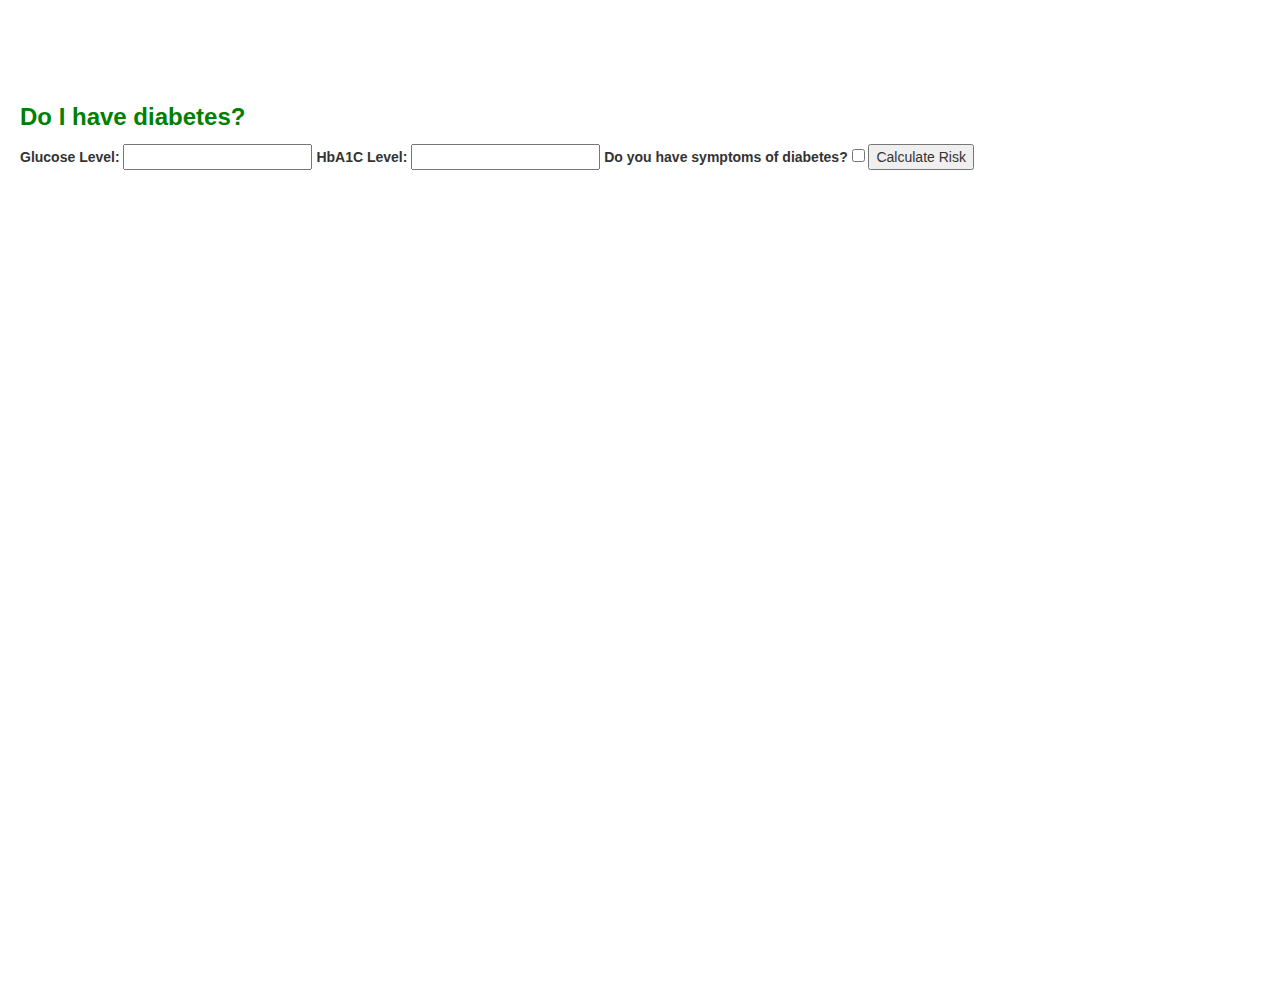
<file: diabetes.html>
<head>
    <title>Will's Project Template</title>
    <meta charset="utf-8" />
    <meta name="viewport" content="width=device-width, initial-scale=1" />
    <link href="src/base.css" rel="stylesheet" />
    <link href="videos/other-css-file.css" rel="stylesheet" />
    <script src="https://ajax.googleapis.com/ajax/libs/jquery/3.6.0/jquery.min.js"></script>
    <link rel="stylesheet" href="https://maxcdn.bootstrapcdn.com/bootstrap/3.4.1/css/bootstrap.min.css"/>
    <script src="https://maxcdn.bootstrapcdn.com/bootstrap/3.4.1/js/bootstrap.min.js"></script>
</head>
<body>
    <!-- Algorithm stuff goes here -->
    <div id="large_margins">
        <p class="header_text">
            Do I have diabetes?
        </p>
        <label for="dGlucose">Glucose Level:</label>
        <input type="number" id="glucose">
        <label for="dHbA1C">HbA1C Level:</label>
        <input type="number" id="HbA1C">
        <label for="symptoms">Do you have symptoms of diabetes?</label>
        <input type="checkbox" id="symptoms">
        <button id="calc-diabetes">Calculate Risk</button>
    </div>
    <!-- CUSTOM JAVASCRIPT -->
    <script src="src/scripts.js"></script>
</body>
</file>
<file: src/base.css>
a {
    margin-top: -16px;
}
.navbar {
    background-color: tan;
    box-shadow: 2px 4px 8px 0;
    height: 70px;
}
.navbar-logo {
    height: 30px;
    width; auto;
    display: inline;
    margin-right: 20px;
}
.navbar-nav {
    margin-left: 20px;
}
.navbar-element {
    margin: 12px;
}
.navbar-drop {
    text-decoration: none;
    color: black;
}
.menu-item {
    border: 2px solid black;
    padding: 50px;
    margin: 20px;
    border-radius: 4px;
    background-color: rgb(191, 213, 218);
    text-align: center;
}
th {
    border: 1px solid black;
    background-color: yellow;
}
td {
    border: 1px solid black;
    height: 20px;
    width: 150px;
}

/* GOOGLE MAPS CSS */
/* 
 * Always set the map height explicitly to define the size of the div element
 * that contains the map. 
 */
 #map {
    height: 100%;
  }
  
  /* 
   * Optional: Makes the sample page fill the window. 
   */
  html,
  body {
    height: 100%;
    margin: 0;
    padding: 0;
  }

  /* CHAT CSS */
  .chat-box {
    margin: 12px;
    width: 400px;
    height: 400px;
    border: 1px solid black;
  }
  .chat-messages {
    margin: 6px;
    padding: 3px;
    border: 1px solid black;
    background-color: aquamarine;
  }
</file>
<file: videos/other-css-file.css>
.header_text {
    font-size: 24px;
    color: green;
    font-weight: 800;
}
#large_margins {
    margin: 100px 20px 40px 20px;
}
</file>
